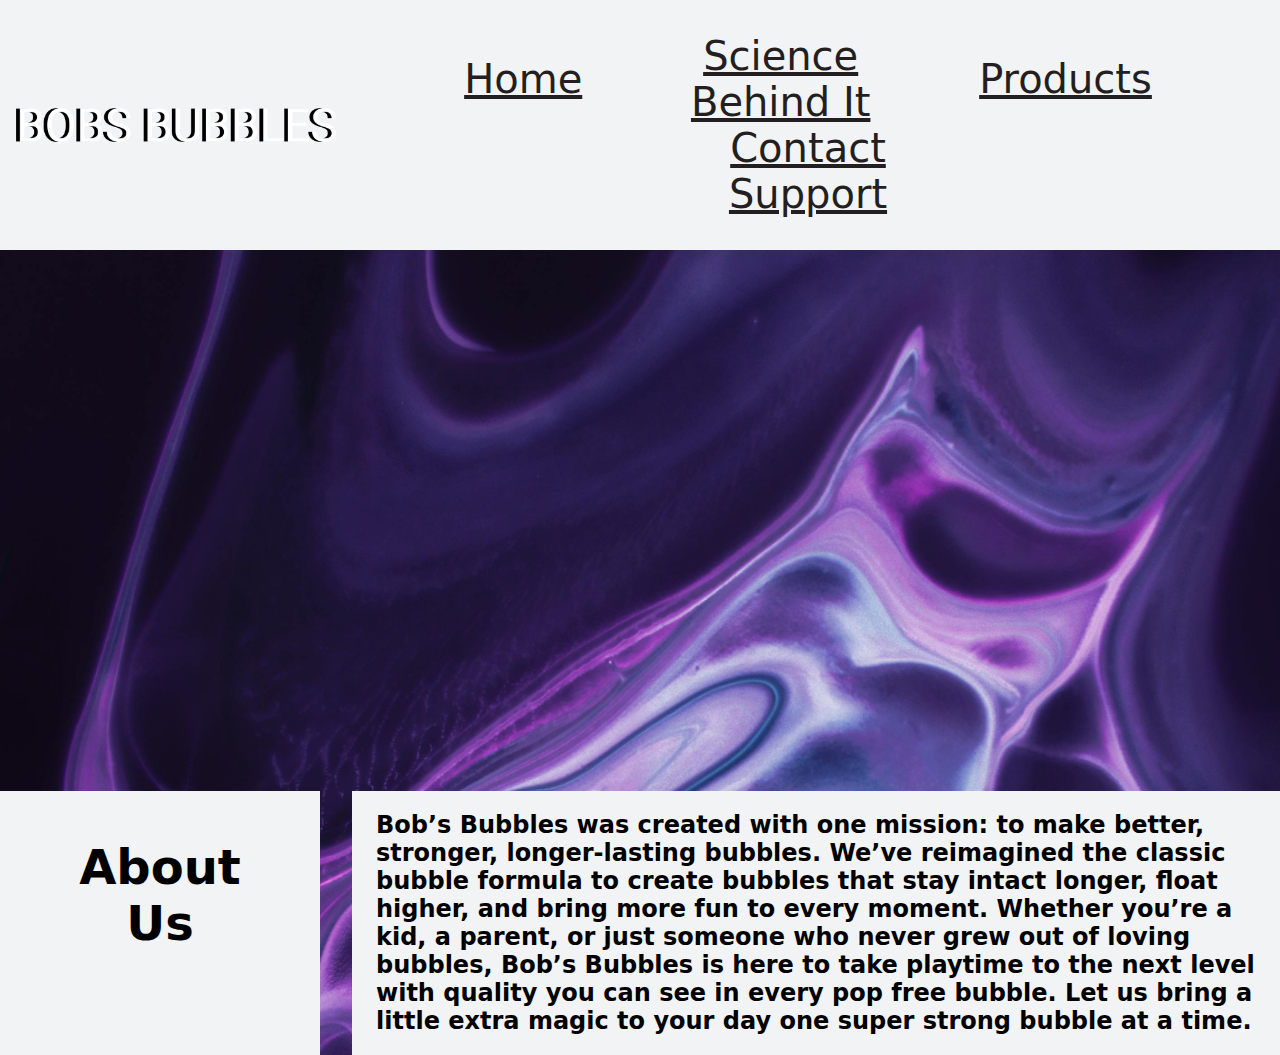
<file: about.html>
<!DOCTYPE html>
<html lang="en">
<head>
    <link rel="icon" type="image/png" href="/https://gradybarber.github.io/code/favicon-96x96.png" sizes="96x96" />
<link rel="icon" type="image/svg+xml" href="/https://gradybarber.github.io/code/favicon.svg" />
<link rel="shortcut icon" href="/https://gradybarber.github.io/code/favicon.ico" />
<link rel="apple-touch-icon" sizes="180x180" href="/https://gradybarber.github.io/code/apple-touch-icon.png" />
<link rel="manifest" href="/https://gradybarber.github.io/code/site.webmanifest" />
    <link rel="preconnect" href="https://fonts.googleapis.com">
    <link rel="preconnect" href="https://fonts.gstatic.com" crossorigin>
    <link href="https://fonts.googleapis.com/css2?family=Roboto:ital,wght@0,100..900;1,100..900&display=swap" rel="stylesheet">

    <link rel="stylesheet" href="about.css">
    <meta charset="UTF-8">
    <meta name="viewport" content="width=device-width, initial-scale=1.0">
    <title>Bobs Bubbles</title>
</head>
<body>
<header>
    <img class="bob" src="images/Logo.png" alt="logo">
     <nav class="header">
        <a href="index.html">Home</a>
        <a href="science.html">Science<br>Behind It</a>
        <a href="products.html">Products</a>
        <a href="contact.html">Contact<br>Support</a>
    </nav>
</header>
<section class="about">
    <h3>About<br>Us</h3>
</section>
<section class="abouttext">
<h2>Bob’s Bubbles was created with one mission: to make better, stronger, longer-lasting bubbles. We’ve reimagined the classic bubble formula to create bubbles that stay intact longer, float higher, and bring more fun to every moment. Whether you’re a kid, a parent, or just someone who never grew out of loving bubbles, Bob’s Bubbles is here to take playtime to the next level with quality you can see in every pop free bubble. Let us bring a little extra magic to your day one super strong bubble at a time.</h2>
</section>
</body>
</html>
</file>
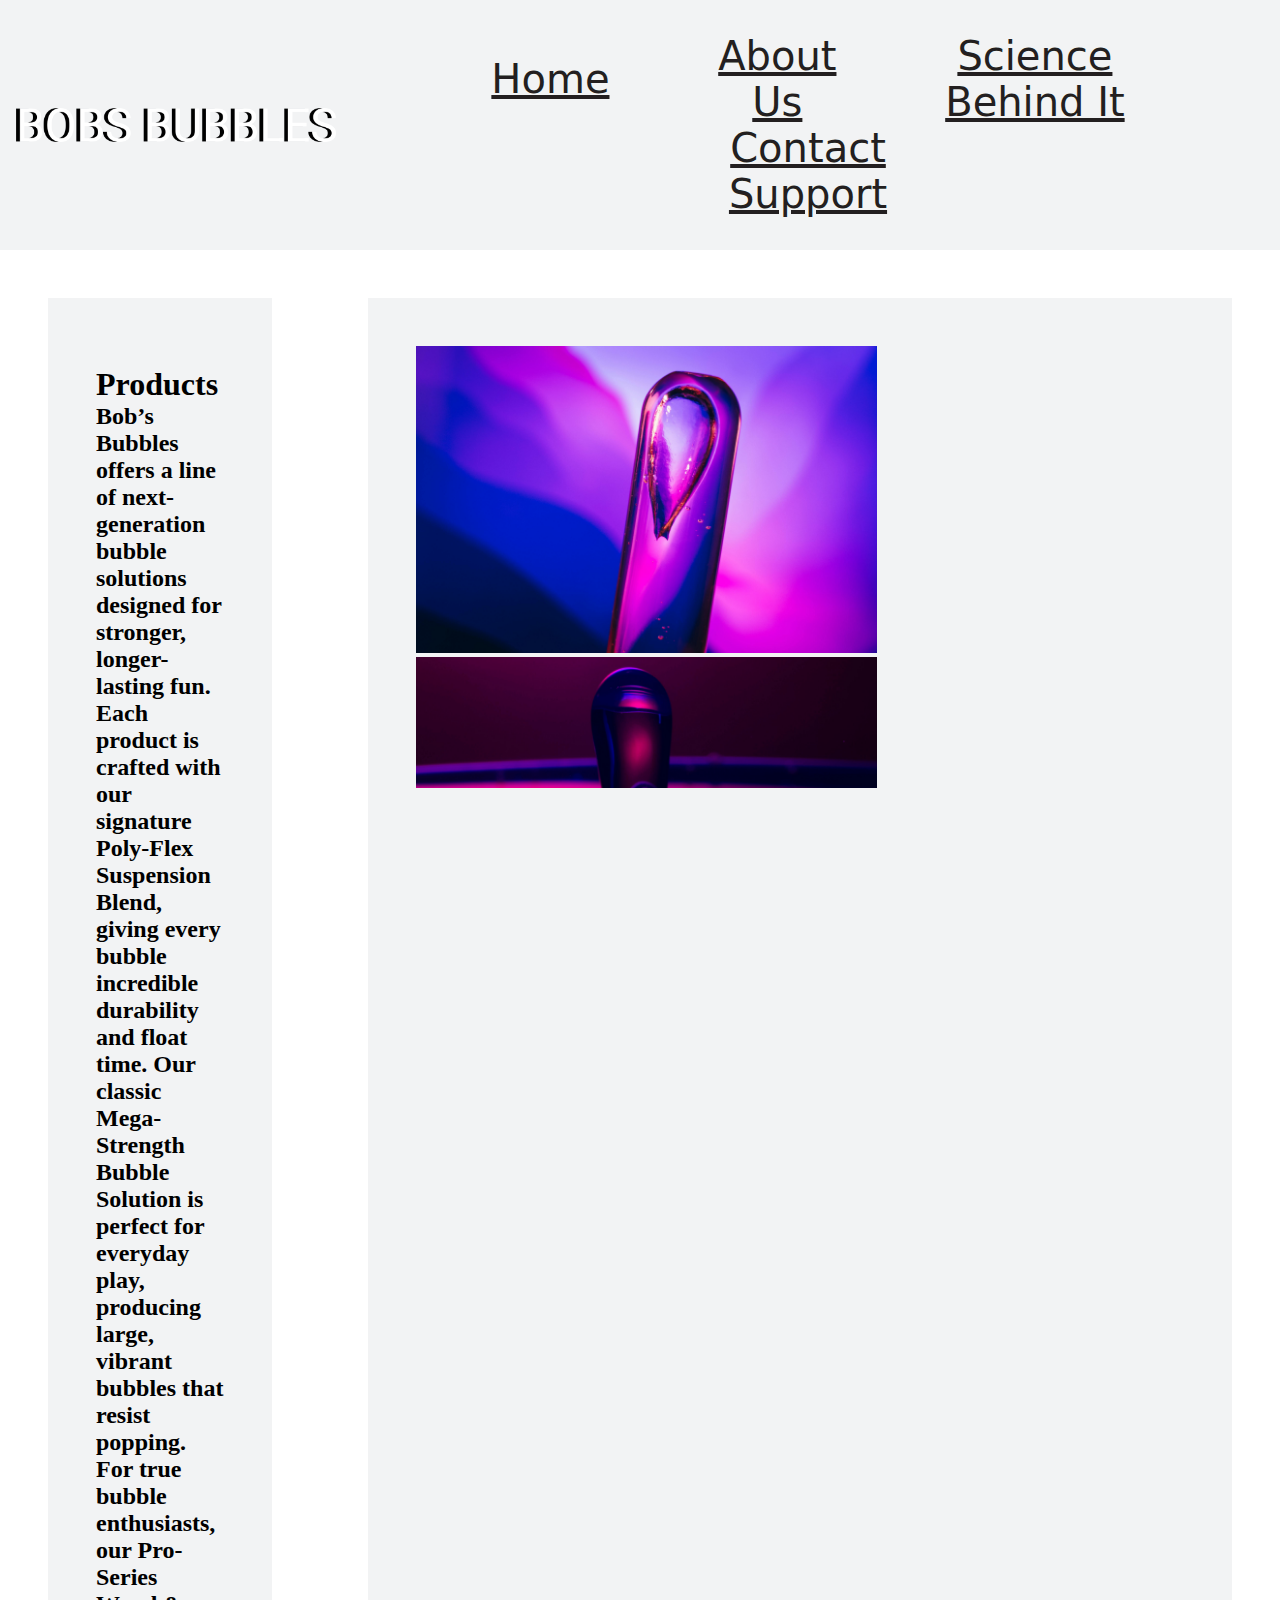
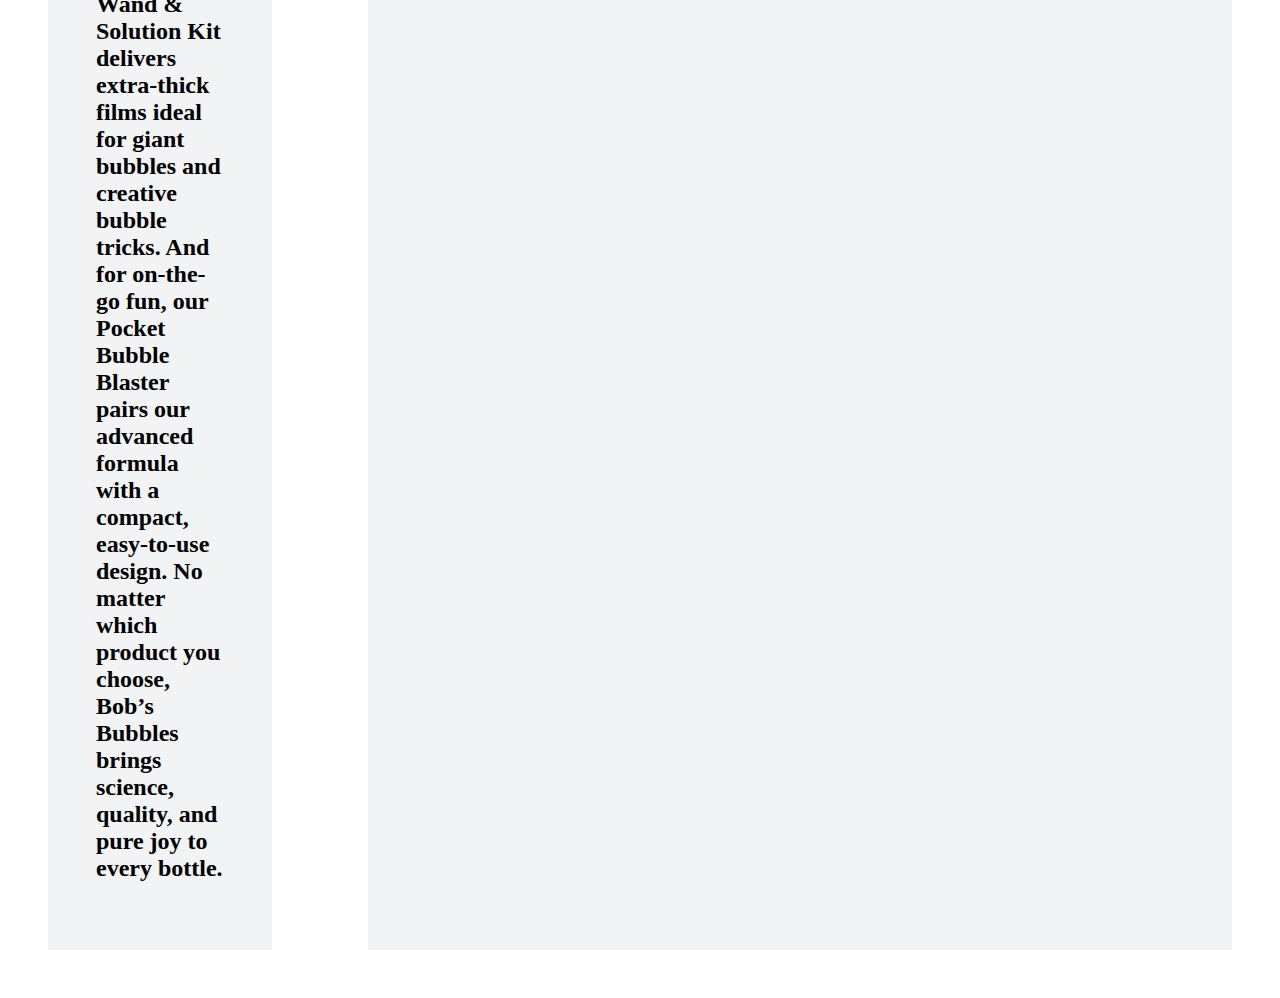
<file: products.html>
<!DOCTYPE html>
<html lang="en">
<head>

    <link rel="preconnect" href="https://fonts.googleapis.com">
    <link rel="preconnect" href="https://fonts.gstatic.com" crossorigin>
    <link href="https://fonts.googleapis.com/css2?family=Roboto:ital,wght@0,100..900;1,100..900&display=swap" rel="stylesheet">

    <link rel="stylesheet" href="products.css">
    <meta charset="UTF-8">
    <meta name="viewport" content="width=device-width, initial-scale=1.0">
    <title>Bobs Bubbles</title>
</head>
<body>
<header>
    <img class="bob" src="images/Logo.png" alt="logo">
    <nav class="header">
        <a href="index.html">Home</a>
        <a href="about.html">About<br>Us</a>
        <a href="science.html">Science<br>Behind It</a>
        <a href="contact.html">Contact<br>Support</a>
    </nav>
</header>
<section class="productsleft">
<h2>
    <b class="bold">Products</b><br>Bob’s Bubbles offers a line of next-generation bubble solutions designed for stronger, longer-lasting fun. Each product is crafted with our signature Poly-Flex Suspension Blend, giving every bubble incredible durability and float time. Our classic Mega-Strength Bubble Solution is perfect for everyday play, producing large, vibrant bubbles that resist popping. For true bubble enthusiasts, our Pro-Series Wand & Solution Kit delivers extra-thick films ideal for giant bubbles and creative bubble tricks. And for on-the-go fun, our Pocket Bubble Blaster pairs our advanced formula with a compact, easy-to-use design. No matter which product you choose, Bob’s Bubbles brings science, quality, and pure joy to every bottle.
</h2>

</section>
<div>
    <img class="img" src="images/gradient.jpg" alt="gradient">
    <img class="imgtwo" src="images/rain-drop.jpg" alt="raindrop">
</div>
</body>
</html>
</file>
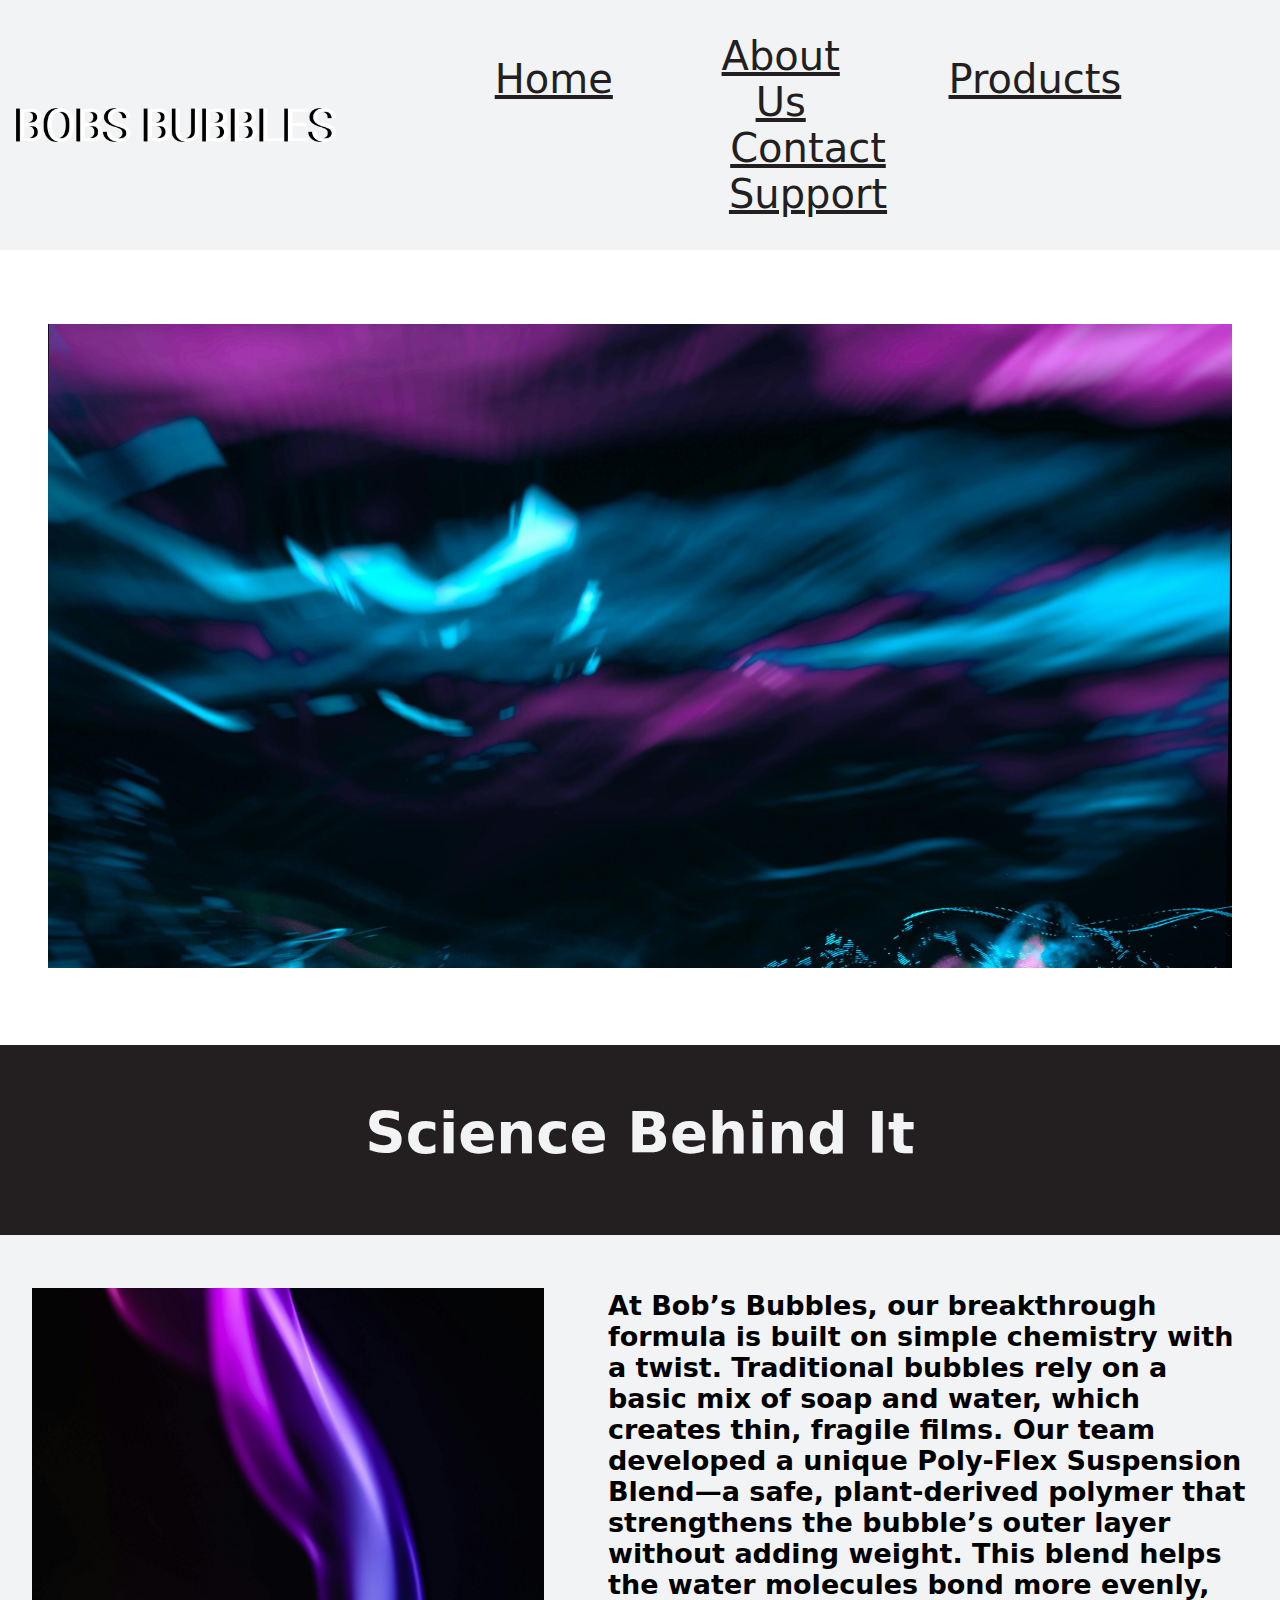
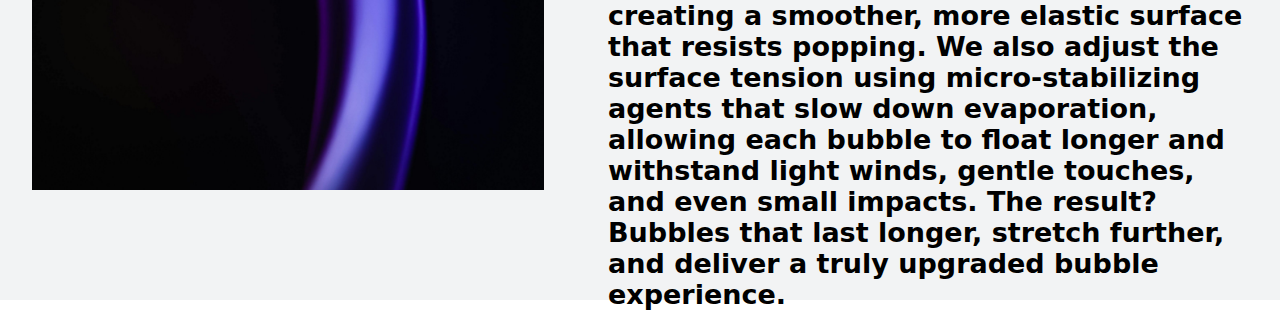
<file: science.html>
<!DOCTYPE html>
<html lang="en">
<head>

    <link rel="preconnect" href="https://fonts.googleapis.com">
    <link rel="preconnect" href="https://fonts.gstatic.com" crossorigin>
    <link href="https://fonts.googleapis.com/css2?family=Roboto:ital,wght@0,100..900;1,100..900&display=swap" rel="stylesheet">

    <link rel="stylesheet" href="science.css">
    <meta charset="UTF-8">
    <meta name="viewport" content="width=device-width, initial-scale=1.0">
    <title>Bobs Bubbles</title>
</head>
<body>
<header>
    <img class="bob" src="images/Logo.png" alt="logo">
    <nav class="header">
        <a href="index.html">Home</a>
        <a href="about.html">About<br>Us</a>
        <a href="products.html">Products</a>
        <a href="contact.html">Contact<br>Support</a>
    </nav>
</header>

<div class="img">
<img src="images/teal.jpg" alt="teal">
</div>
<section class="science">
    <h3>Science Behind It</h3>
</section>
<section class="scienceimg">
    <h4><img src="images/mostly-black.jpg" alt="purple swirl"></h4>
</section>
<section class="scienceright">
<h2>At Bob’s Bubbles, our breakthrough formula is built on simple chemistry with a twist. Traditional bubbles rely on a basic mix of soap and water, which creates thin, fragile films. Our team developed a unique Poly-Flex Suspension Blend—a safe, plant-derived polymer that strengthens the bubble’s outer layer without adding weight. This blend helps the water molecules bond more evenly, creating a smoother, more elastic surface that resists popping. We also adjust the surface tension using micro-stabilizing agents that slow down evaporation, allowing each bubble to float longer and withstand light winds, gentle touches, and even small impacts. The result? Bubbles that last longer, stretch further, and deliver a truly upgraded bubble experience.
 </h2>  
</section>
</body>
</html>
</file>
<file: about.css>
.roboto{
  font-family: "Roboto", sans-serif;
  font-weight: 400;
  font-style: normal;
  font-variation-settings:
    "wdth" 100;
}
nav{
    font-family: system-ui, -apple-system, BlinkMacSystemFont, 'Segoe UI', Roboto, Oxygen, Ubuntu, Cantarell, 'Open Sans', 'Helvetica Neue', sans-serif; 
    font-style: normal;
    text-decoration: none;
    align-self: center;
    display: inline-block;
    text-align: center;
    font-size: 2.5rem;
}
header{
    background-color: #f2f3f4;
    display: flex;
    align-items: center;
    box-sizing: border-box;
    height: 250px;
}
a{
    display: inline-block;
    color: #231f20;
    width: fit-content;
    padding: 0 3rem;
    vertical-align: middle;
}
header img{
 max-height: 120px;
    width: 25%;
    padding-left: 1rem;
}
body{
    background-image: url(images/purple-ripples.jpg);
    background-size: cover;
}
body{
    display: grid;
    grid-template-columns: 1fr 3fr;
    grid-template-rows: 1fr 1fr 1fr 1fr;
    margin: 0;
    font-family: system-ui, -apple-system, BlinkMacSystemFont, 'Segoe UI', Roboto, Oxygen, Ubuntu, Cantarell, 'Open Sans', 'Helvetica Neue', sans-serif;
    font-style: normal;
}
header{
    grid-column: 1/3;
    grid-row: 1/2;
}
.about{
    grid-column: 1/2;
    grid-row: 4/5;
}
.abouttext{
    grid-column: 2/3;
    grid-row: 4/5;
}
.abouttext{
    background-color: #f2f3f4;
    padding-left: 1.5rem;
    margin-left: 2rem;
}
.about{
    background-color: #f2f3f4;
    text-align: center;
}
h3{
    text-align: center;
    font-size: 3rem;
}
@media (max-width: 768px) {
  body {
    display: block;
    background-size: cover;
  }
  header {
    height: auto;
    flex-direction: column;
    justify-content: center;
    padding: 1rem 0;
  }
  header img {
    width: 50%;
    max-height: 110px;
    padding: 0;
    margin-bottom: 1rem;
  }
  nav {
    font-size: 1.6rem;
    line-height: 2rem;
  }
  a {
    padding: 0 1rem;
  }
  .about {
    margin: 1rem;
    padding: 1.5rem;
    font-size: 1.3rem;
  }
  .abouttext {
    margin: 1rem;
    padding: 1.5rem;
    font-size: 1.3rem;
  }
  h3 {
    font-size: 2.2rem;
  }
}
</file>
<file: products.css>
.roboto{
  font-family: "Roboto", sans-serif;
  font-weight: 400;
  font-style: normal;
  font-variation-settings:
    "wdth" 100;
}
nav{
    font-family: system-ui, -apple-system, BlinkMacSystemFont, 'Segoe UI', Roboto, Oxygen, Ubuntu, Cantarell, 'Open Sans', 'Helvetica Neue', sans-serif; 
    font-style: normal;
    text-decoration: none;
    align-self: center;
    display: inline-block;
    text-align: center;
    font-size: 2.5rem;
}
header{
    background-color: #f2f3f4;
    display: flex;
    align-items: center;
    height: 250px;
    box-sizing: border-box;
}
a{
    display: inline-block;
    color: #231f20;
    width: fit-content;
    padding: 0 3rem;
    vertical-align: middle;
}
header img{
    height: 25%;
    width: 25%;
    padding-left: 1rem;
}
body{
    display: grid;
    grid-template-columns: 1fr 3fr;
    grid-template-rows: auto 1fr 1fr;
    margin: 0;
}
header{
    grid-column: 1/3;
    grid-row: 1/2;
}
.productsleft{
    grid-column: 1/2;
    grid-row: 2/4;
    padding: 3rem;
    margin: 3rem;
    background-color: #f2f3f4;
}
img{
    max-width: 60%;
    max-height: 60%;
    object-fit: contain;
}
div{
    grid-column: 2/3;
    grid-row: 2/4;
    padding: 3rem;
    margin: 3rem;
    object-fit: fill;
    background-color: #f2f3f4;
    align-items: center;
}
.bold{
    align-items: center;
    font-size: 2rem;
}
</file>
<file: science.css>
.roboto{
  font-family: "Roboto", sans-serif;
  font-weight: 400;
  font-style: normal;
  font-variation-settings:
    "wdth" 100;
}
nav{
    font-family: system-ui, -apple-system, BlinkMacSystemFont, 'Segoe UI', Roboto, Oxygen, Ubuntu, Cantarell, 'Open Sans', 'Helvetica Neue', sans-serif; 
    font-style: normal;
    text-decoration: none;
    align-self: center;
    display: inline-block;
    text-align: center;
    font-size: 2.5rem;
}
header{
    background-color: #f2f3f4;
    display: flex;
    align-items: center;
    height: 250px;
    box-sizing: border-box;
}

a{
    display: inline-block;
    color: #231f20;
    width: fit-content;
    padding: 0 3rem;
    vertical-align: middle;
}
.scienceimg{
    background-color: #f2f3f4;
    padding: 2rem;
}
.img{
    width: auto;
}
.scienceright{
    background-color: #f2f3f4;
    padding: 2rem;
    font-size: large;
}
.science{
    background-color: #231f20;;
    text-align: center;
    color: #f2f3f4;
    font-size: 3rem;
}
body{
    display: grid;
    grid-template-columns: 45% 55%;
    grid-template-rows: auto auto 10% 35%;
    margin: 0;
    font-family: system-ui, -apple-system, BlinkMacSystemFont, 'Segoe UI', Roboto, Oxygen, Ubuntu, Cantarell, 'Open Sans', 'Helvetica Neue', sans-serif;
    font-style: normal;
}
header{
    grid-column: 1/3;
    grid-row: 1/2;
}
.img{
    grid-column: 1/3;
    grid-row: 2/3;
}
.scienceimg{
    grid-column: 1/2;
    grid-row: 4/5;
}
.science{
    grid-column: 1/3;
    grid-row: 3/4;
}
.scienceright{
    grid-column: 2/3;
    grid-row: 4/5;
}
img{
    max-width: 100%;
}
.img{
    padding: 3rem;
}
header img{
max-height: 120px;
    width: 25%;
    padding-left: 1rem;
}
@media (max-width: 768px) {
  header{
    flex-wrap: wrap;           
    height: auto;              
    justify-content: center;
    text-align: center;
    padding: 1rem;
  }
  header img{
    width: 40%;               
    max-height: 80px;
    margin-bottom: 0.5rem;
    padding-left: 0;
  }
  nav{
    width: 100%;             
    font-size: 1.6rem;
    margin-top: 0.5rem;
  }
  a{
    padding: 0 1rem;
  }
  body{
    display: block;
  }
  .img,
  .scienceimg,
  .scienceright{
    padding: 1.5rem;
    margin: 0;
  }
  .scienceright{
    font-size: 1.2rem;
  }
  .science{
    font-size: 2rem;
    padding: 1rem;
  }
  img{
    max-width: 90%;
  }
}
</file>
